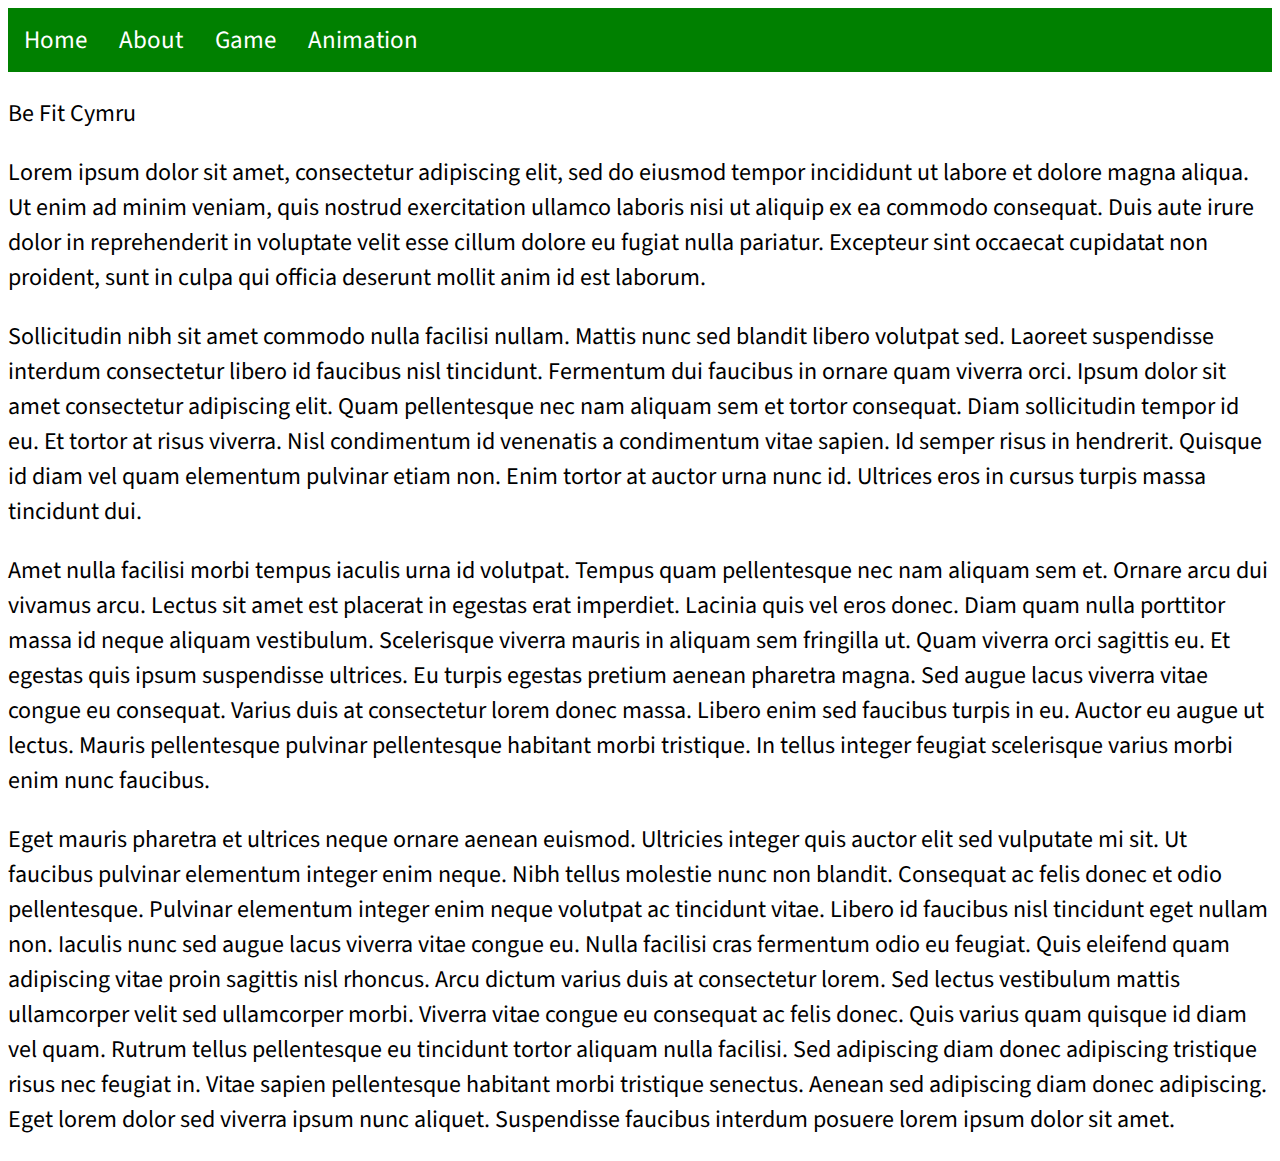
<file: index.html>
<!doctype html>
<html>
<head>
<meta charset="utf-8">
<title>Befit Cymru </title>
<link href="style.css" rel="stylesheet" type="text/css">
<link rel="preconnect" href="https://fonts.googleapis.com">
<link rel="preconnect" href="https://fonts.gstatic.com" crossorigin>
<link href="https://fonts.googleapis.com/css2?family=Source+Sans+Pro:ital@0;1&display=swap" rel="stylesheet">
</head>
	<ul>
  <li><a href="index.html">Home</a></li>
  <li><a href="about.html">About</a></li>
  <li><a href="game.html">Game</a></li>
  <li><a href="animation.asap">Animation</a></li>
	</ul>
<body>
	<div class="title">
		<p>
		Be Fit Cymru
		</p>
	</div>
	<p>
	Lorem ipsum dolor sit amet, consectetur adipiscing elit, sed do eiusmod tempor incididunt ut labore et dolore magna aliqua. Ut enim ad minim veniam, quis nostrud exercitation ullamco laboris nisi ut aliquip ex ea commodo consequat. Duis aute irure dolor in reprehenderit in voluptate velit esse cillum dolore eu fugiat nulla pariatur. Excepteur sint occaecat cupidatat non proident, sunt in culpa qui officia deserunt mollit anim id est laborum.</p>
	<p>
	Sollicitudin nibh sit amet commodo nulla facilisi nullam. Mattis nunc sed blandit libero volutpat sed. Laoreet suspendisse interdum consectetur libero id faucibus nisl tincidunt. Fermentum dui faucibus in ornare quam viverra orci. Ipsum dolor sit amet consectetur adipiscing elit. Quam pellentesque nec nam aliquam sem et tortor consequat. Diam sollicitudin tempor id eu. Et tortor at risus viverra. Nisl condimentum id venenatis a condimentum vitae sapien. Id semper risus in hendrerit. Quisque id diam vel quam elementum pulvinar etiam non. Enim tortor at auctor urna nunc id. Ultrices eros in cursus turpis massa tincidunt dui.</p>
	<p>
		Amet nulla facilisi morbi tempus iaculis urna id volutpat. Tempus quam pellentesque nec nam aliquam sem et. Ornare arcu dui vivamus arcu. Lectus sit amet est placerat in egestas erat imperdiet. Lacinia quis vel eros donec. Diam quam nulla porttitor massa id neque aliquam vestibulum. Scelerisque viverra mauris in aliquam sem fringilla ut. Quam viverra orci sagittis eu. Et egestas quis ipsum suspendisse ultrices. Eu turpis egestas pretium aenean pharetra magna. Sed augue lacus viverra vitae congue eu consequat. Varius duis at consectetur lorem donec massa. Libero enim sed faucibus turpis in eu. Auctor eu augue ut lectus. Mauris pellentesque pulvinar pellentesque habitant morbi tristique. In tellus integer feugiat scelerisque varius morbi enim nunc faucibus.
	</p>
	<p>
		Eget mauris pharetra et ultrices neque ornare aenean euismod. Ultricies integer quis auctor elit sed vulputate mi sit. Ut faucibus pulvinar elementum integer enim neque. Nibh tellus molestie nunc non blandit. Consequat ac felis donec et odio pellentesque. Pulvinar elementum integer enim neque volutpat ac tincidunt vitae. Libero id faucibus nisl tincidunt eget nullam non. Iaculis nunc sed augue lacus viverra vitae congue eu. Nulla facilisi cras fermentum odio eu feugiat. Quis eleifend quam adipiscing vitae proin sagittis nisl rhoncus. Arcu dictum varius duis at consectetur lorem. Sed lectus vestibulum mattis ullamcorper velit sed ullamcorper morbi. Viverra vitae congue eu consequat ac felis donec. Quis varius quam quisque id diam vel quam. Rutrum tellus pellentesque eu tincidunt tortor aliquam nulla facilisi. Sed adipiscing diam donec adipiscing tristique risus nec feugiat in. Vitae sapien pellentesque habitant morbi tristique senectus. Aenean sed adipiscing diam donec adipiscing. Eget lorem dolor sed viverra ipsum nunc aliquet. Suspendisse faucibus interdum posuere lorem ipsum dolor sit amet.
	</p>
</body>
</html>
</file>
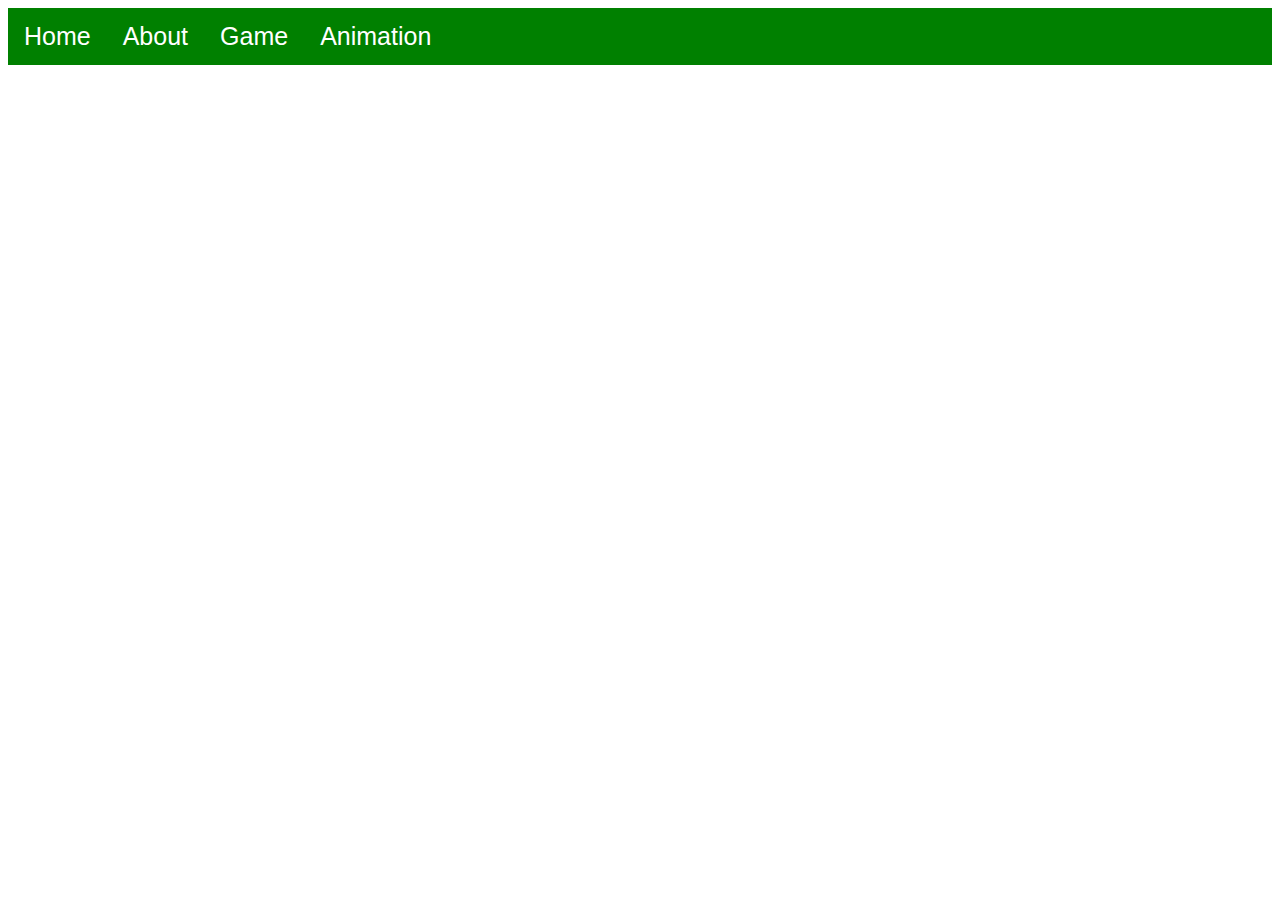
<file: about.html>
<!doctype html>
<html>
<head>
<meta charset="utf-8">
<title>Untitled Document</title>
<link href="style.css" rel="stylesheet" type="text/css">
</head>
	<ul>
  <li><a href="index.html">Home</a></li>
  <li><a href="about.html">About</a></li>
  <li><a href="game.asap">Game</a></li>
  <li><a href="animation.asap">Animation</a></li>
	</ul>
<body>
</body>
</html>
</file>
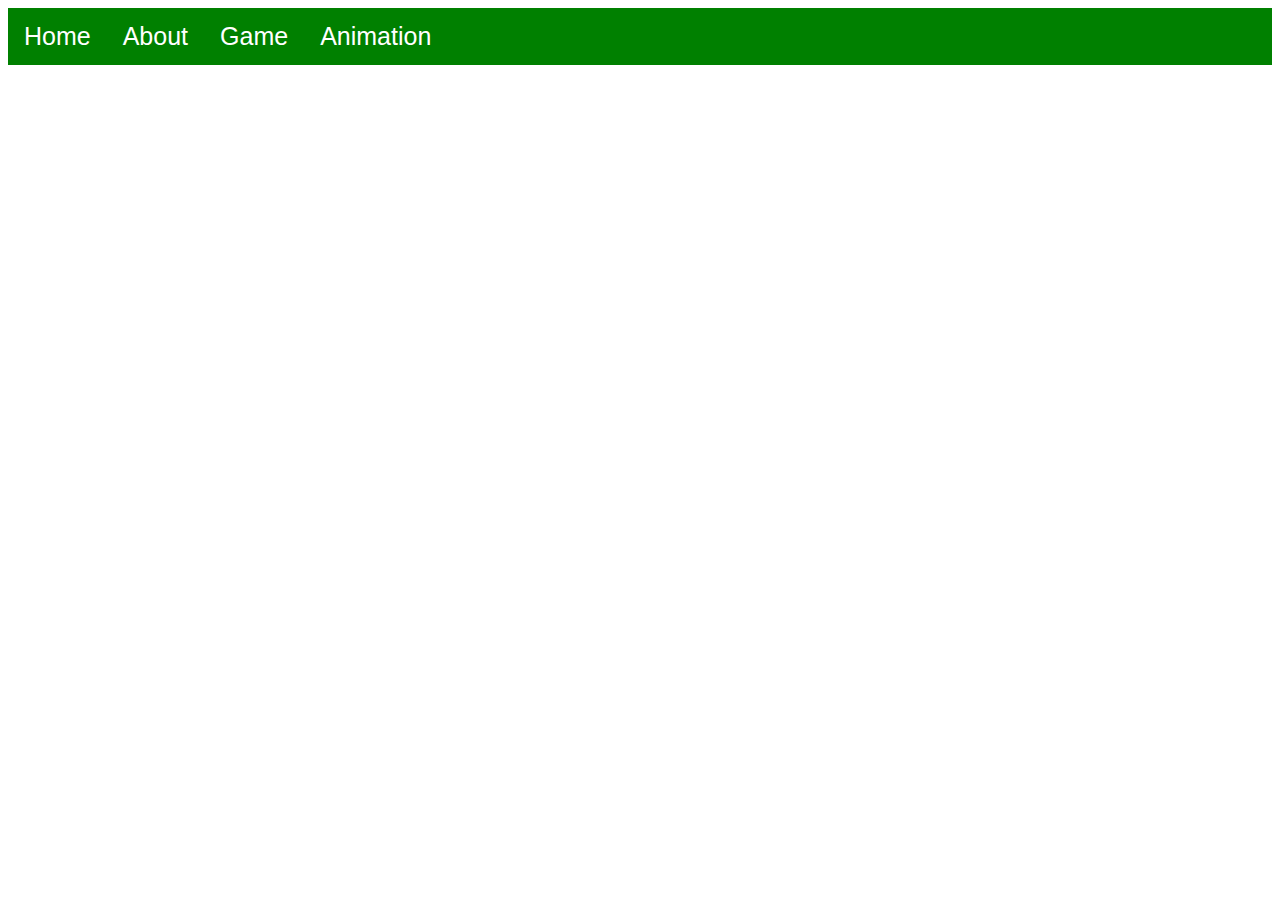
<file: animation.html>
<!doctype html>
<html>
<head>
<meta charset="utf-8">
<title>Untitled Document</title>
<link href="style.css" rel="stylesheet" type="text/css">
</head>
<ul>
  <li><a href="index.asap">Home</a></li>
  <li><a href="about.html">About</a></li>
  <li><a href="game.asap">Game</a></li>
  <li><a href="animation.html">Animation</a></li>
	</ul>
<body>
</body>
</html>
</file>
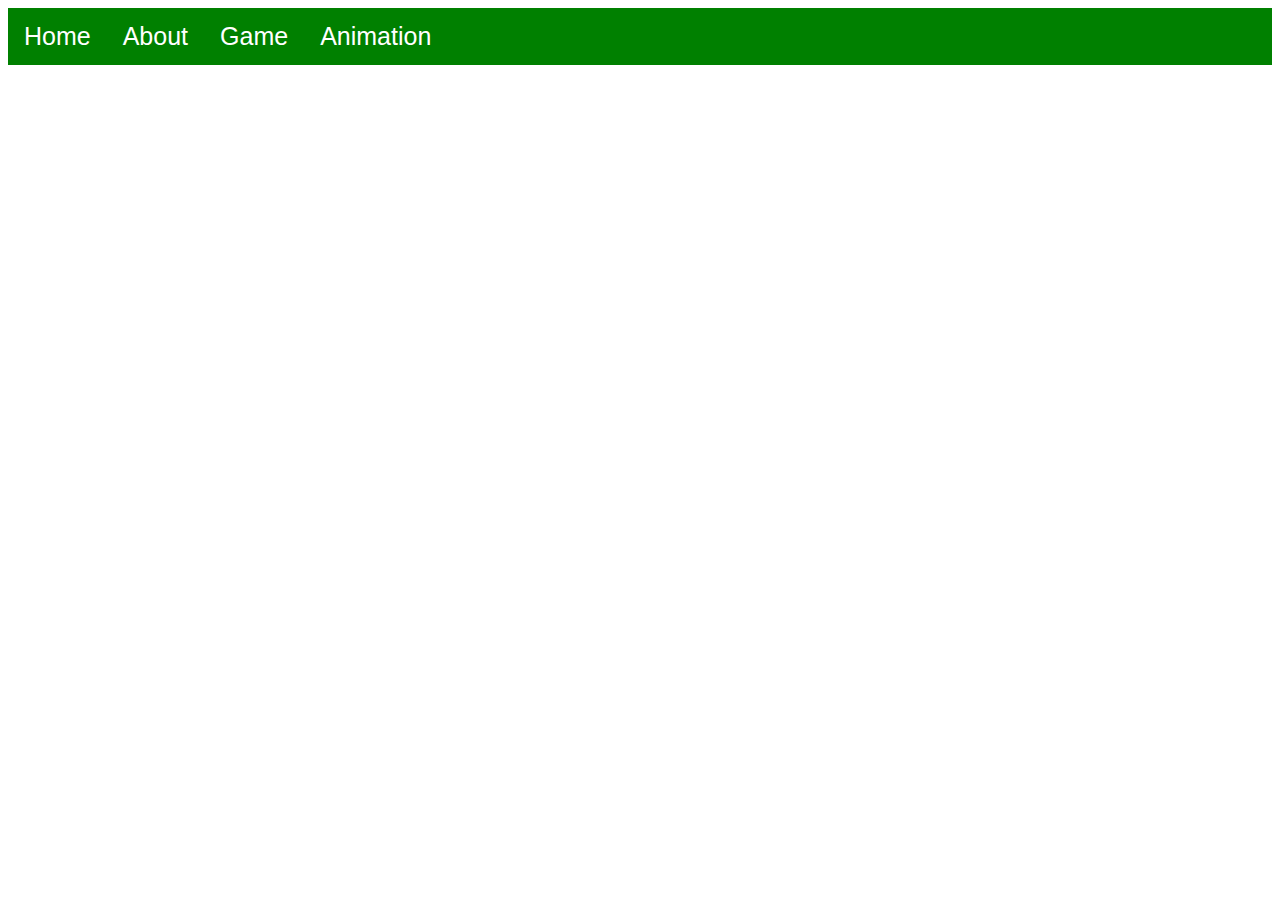
<file: game.html>
<!doctype html>
<html>
<head>
<meta charset="utf-8">
<title>Untitled Document</title>
<link href="style.css" rel="stylesheet" type="text/css">
</head>
<ul>
  <li><a href="index.html">Home</a></li>
  <li><a href=".asap">About</a></li>
  <li><a href="game.html">Game</a></li>
  <li><a href="animation.asap">Animation</a></li>
	</ul>
<body>
</body>
</html>
</file>
<file: style.css>
@charset "utf-8";
/* CSS Document */
ul {
	list-style-type: none;
	margin: 0;
	padding: 0;
	overflow: hidden;
	background-color: green;
	font-size: 25px;
	font-family: 'Source Sans Pro', sans-serif;
}
li {
	float: left;
}
li a {
	display: block;
	color: white;
	text-align: center;
	padding: 14px 16px;
	text-decoration: none;	
}
li a:hover {
  background-color: red;
}
.title{
font-family: 'Source Sans Pro', sans-serif;
	font-size: 24px;
}
body {
	font-family: 'Source Sans Pro', sans-serif;
	font-size: 24px;
	
}
</file>
